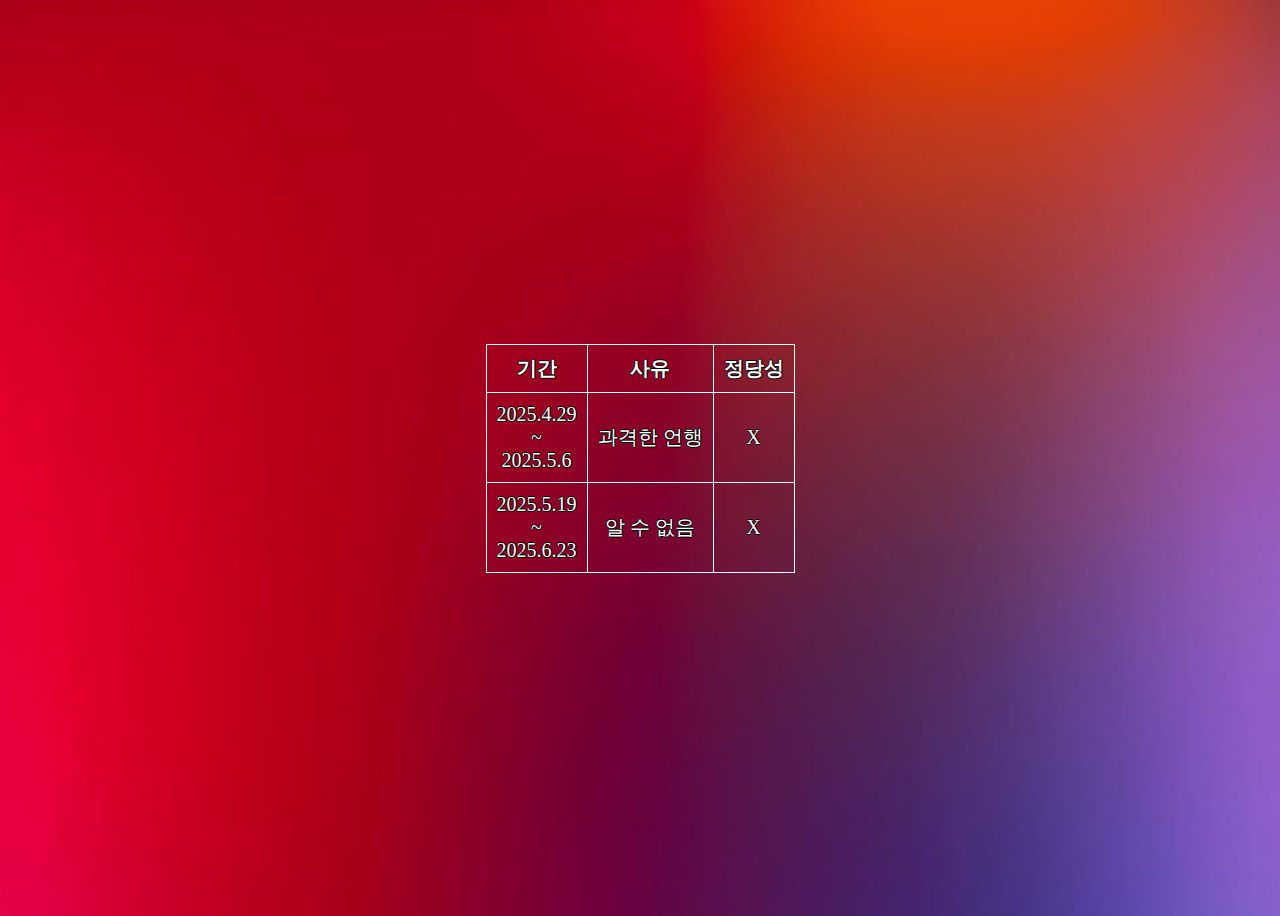
<file: log.html>
<!DOCTYPE html>
<html lang="ko">
<head>
    <meta charset="UTF-8">
    <meta name="viewport" content="width=device-width, initial-scale=1.0">
    <title>Admin Log</title> <!--탭 제목-->
    <link rel="stylesheet" href="src/log.css"> <!-- log.css 연결 -->
    <style>
        body {
            background-image: url(bg.png);
            background-size: cover;
        }
    </style><!--배경이미지 불러오기-->
</head>
<body>
    <div class="main">
        <table>
            <tr>
                <th scope="col">기간</th>
                <th scope="col">사유</th>
                <th scope="col">정당성</th>
            </tr>
            <tr>
                <td>2025.4.29<br>~<br>2025.5.6</td>
                <td>과격한 언행</td>
                <td>X</td>
            </tr>
            <tr>
                <td>2025.5.19<br>~<br>2025.6.23</td>
                <td>알 수 없음</td>
                <td>X</td>
            </tr>
        </table>
    </div>
</body>
</html>
</file>
<file: src/log.css>
/*기본 텍스트 및 요소 세팅*/
.main {
    text-align: center;
    font-size: 20px;
    display: flex;
    justify-content: center;
    align-items: center;
    min-height: 100dvh; 
}

/*텍스트 세팅*/
body, table, th, td {
    color: #fff;
    text-shadow: -1px 0px black, 0px 1px black, 1px 0px black, 0px -1px black;
}

/*테이블 보더 세팅*/
table {
    border-collapse: collapse;
}

th, td {
    vertical-align: middle;
    border: 1px solid white;
    padding: 10px;
}
</file>
